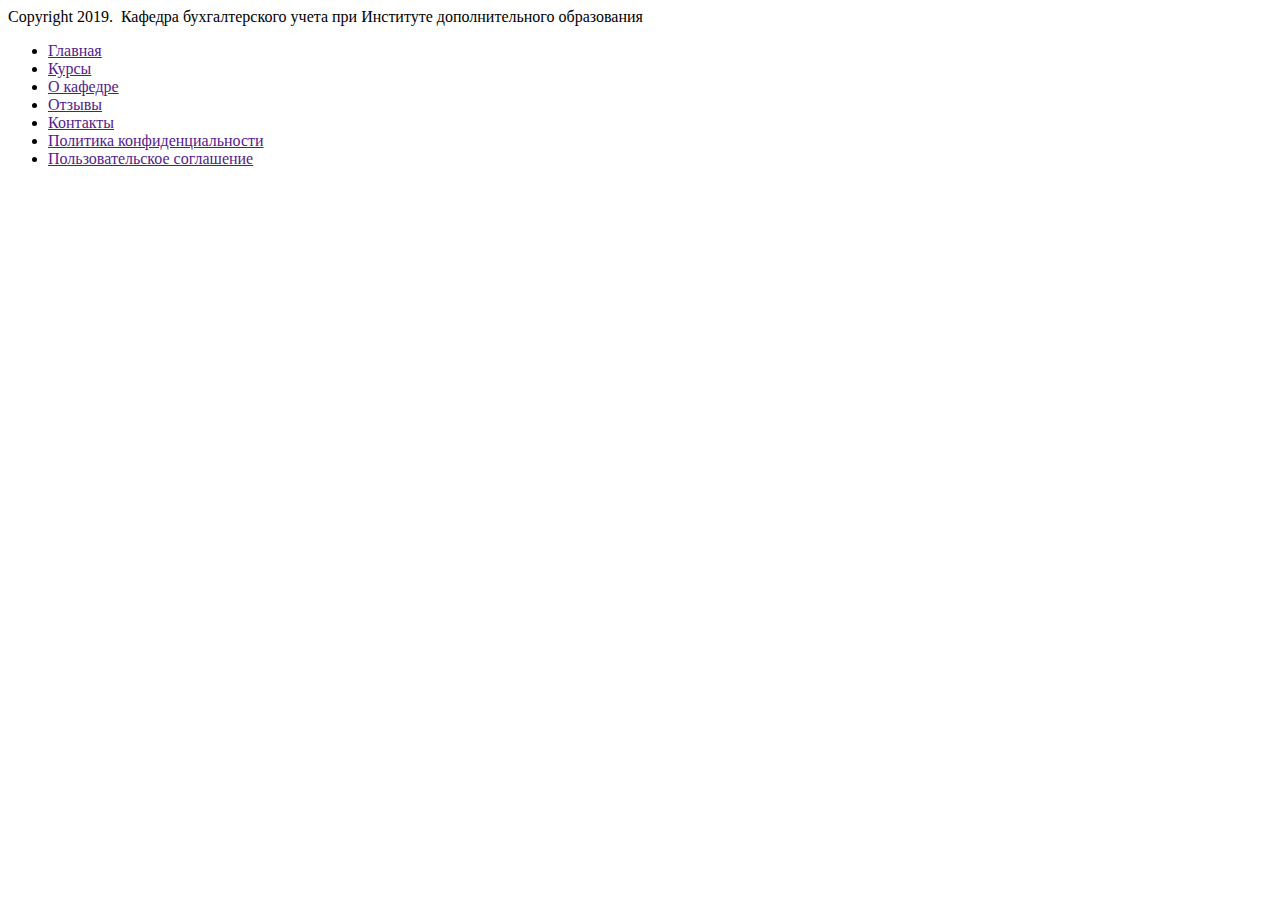
<file: src/main/resources/templates/footer.html>
<!DOCTYPE html>
<html xmlns:th="http://www.thymeleaf.org" lang="ru">
<footer class="container-fluid" th:fragment="footer">
    <div class="row col copyright justify-content-center text-center">Copyright 2019. &nbsp;Кафедра бухгалтерского учета при Институте дополнительного образования</div>
    <div class="row col justify-content-center">
        <ul class="footer-nav d-flex mt-1">
            <li class="footer-nav-item"><a href="">Главная</a></li>
            <li class="footer-nav-item"><a href="">Курсы</a></li>
            <li class="footer-nav-item"><a href="">О кафедре</a></li>
            <li class="footer-nav-item"><a href="">Отзывы</a></li>
            <li class="footer-nav-item"><a href="">Контакты</a></li>
            <li class="footer-nav-item"><a href="">Политика конфиденциальности</a></li>
            <li class="footer-nav-item"><a href="">Пользовательское соглашение</a></li>
        </ul>
    </div>
</footer>

</html>
</file>
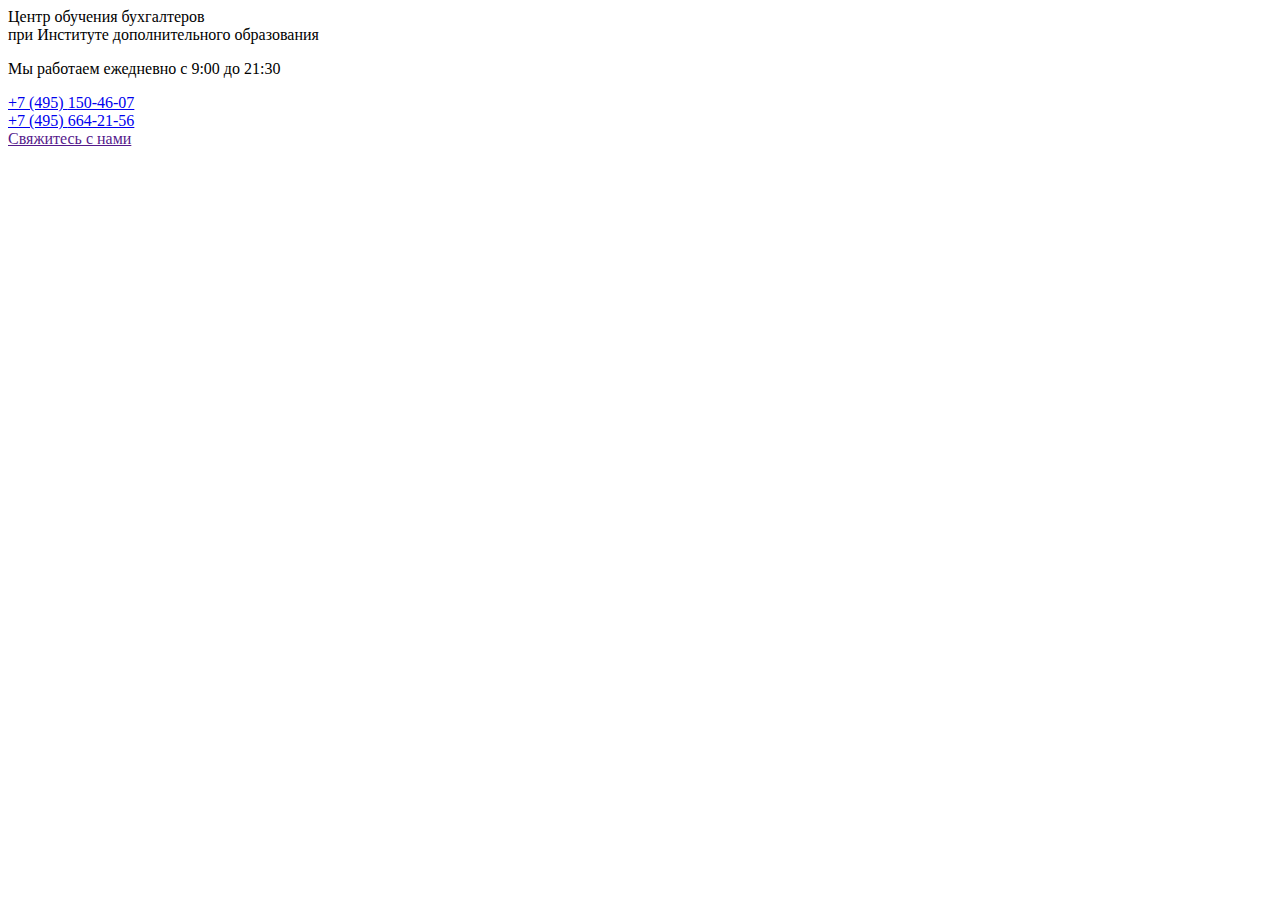
<file: src/main/resources/templates/header.html>
<!DOCTYPE html>
<html xmlns:th="http://www.thymeleaf.org" lang="ru">

<header class="container-fluid" th:fragment="header">
    <div class="row">
        <div class="col-md-6">
            <div class="top-logo"><span>Центр обучения бухгалтеров<br> при Институте дополнительного образования</span></div>
            <div th:replace="~{navigation :: navigation(activeTab)}"></div>
        </div>
        <div class="col-md-6 top-contacts">
            <p>Мы работаем ежедневно с 9:00 до 21:30</p>
            <div class="top-contacts__phone"><a href="tel:+7(495)150-46-07">+7 (495) <span>150-46-07</span></a></div>
            <div class="top-contacts__phone"><a href="tel:+7(495)664-21-56">+7 (495) <span>664-21-56</span></a></div>
            <a href="">Свяжитесь с нами</a>
        </div>
    </div>
</header>

</html>
</file>
